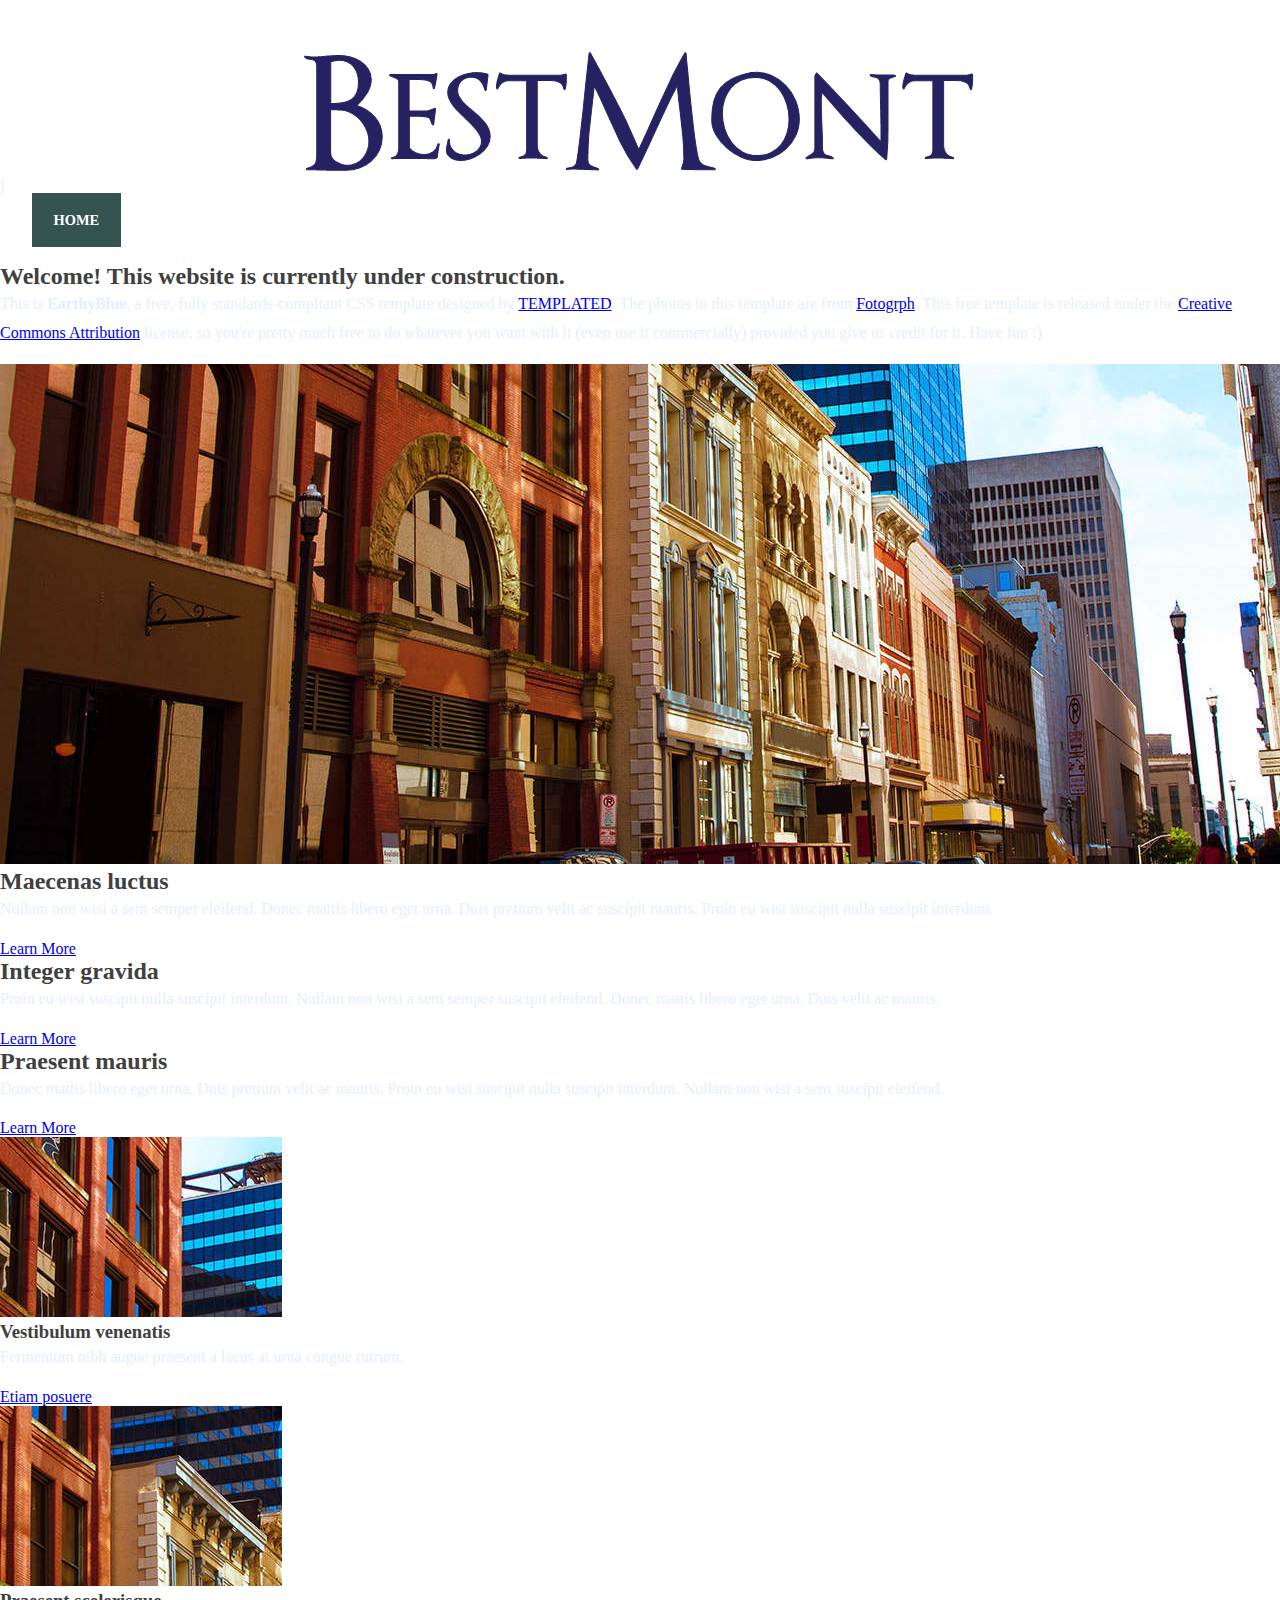
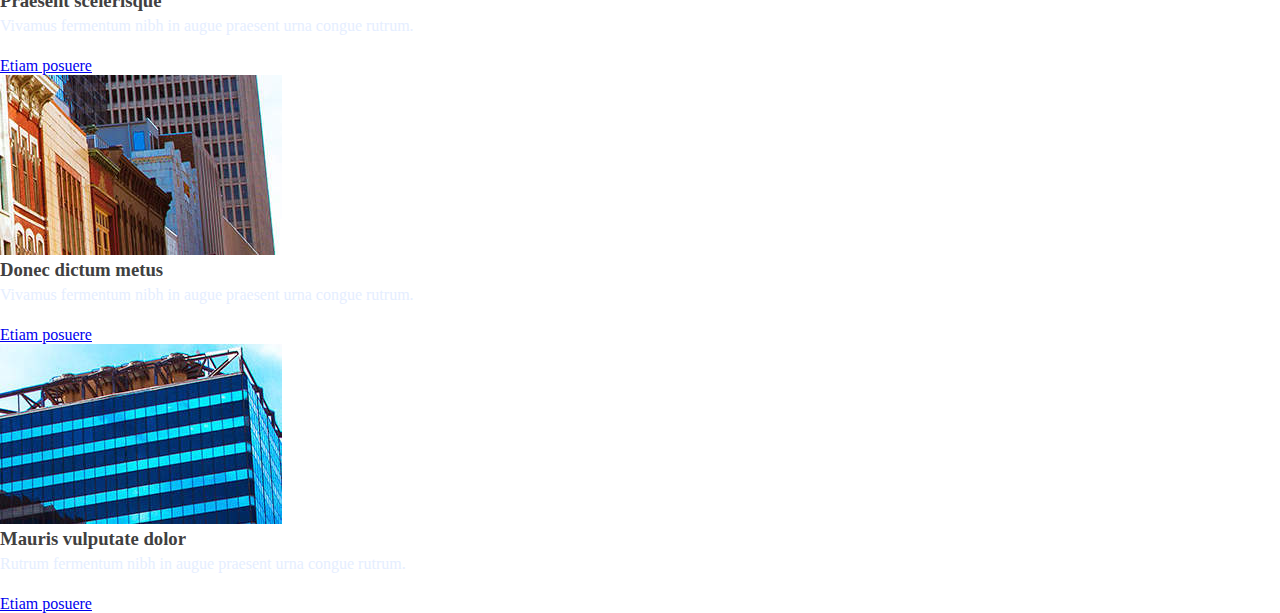
<file: html/index.html>
<!DOCTYPE html PUBLIC "-//W3C//DTD XHTML 1.0 Strict//EN" "http://www.w3.org/TR/xhtml1/DTD/xhtml1-strict.dtd">

<html xmlns="http://www.w3.org/1999/xhtml">
<head>
<meta http-equiv="Content-Type" content="text/html; charset=utf-8" />
<title>Bestmont Home</title>
<meta name="keywords" content="" />
<meta name="description" content="" />
<link href="http://fonts.googleapis.com/css?family=Source+Sans+Pro:200,300,400,600,700,900|Quicksand:400,700|Questrial" rel="stylesheet" />
<link href="default.css" rel="stylesheet" type="text/css" media="all" />
<link href="fonts.css" rel="stylesheet" type="text/css" media="all" />

<!--[if IE 6]><link href="default_ie6.css" rel="stylesheet" type="text/css" /><![endif]-->

</head>
<body>

<img class="top-banner" src="images/logo.png" alt="">
<div id="header-wrapper">j
	<div id="header" class="container">
		<div id="logo">
			<div id="menu">
				<ul>
					<li class="active"><a href="index.html" accesskey="1" title="">Home</a></li>
					<li><a href="services.html" accesskey="2" title="">Services</a></li>
					<li><a href="customs_agency.html" accesskey="3" title="">Customs agency</a></li>
					<li><a href="customers.html" accesskey="4" title="">Customers</a></li>
					<li><a href="contact_us.php" accesskey="5" title="">Contact Us</a></li>
				</ul>
			</div>
		</div>
	</div>
</div>
<div id="page-wrapper">
	<div id="welcome" class="container">
		<div class="title">
			<h2>Welcome! This website is currently under construction.</h2>
		</div>
		<p>This is <strong>EarthyBlue</strong>, a free, fully standards-compliant CSS template designed by <a href="http://templated.co" rel="nofollow">TEMPLATED</a>. The photos in this template are from <a href="http://fotogrph.com/"> Fotogrph</a>. This free template is released under the <a href="http://templated.co/license">Creative Commons Attribution</a> license, so you're pretty much free to do whatever you want with it (even use it commercially) provided you give us credit for it. Have fun :) </p>
		<img src="images/banner.jpg" class="image image-full" alt="" />
	</div>
</div>
<div class="wrapper">
	<div id="three-column" class="container">
		<div><span class="arrow-down"></span></div>
		<div id="tbox1">
			<div class="title">
				<h2>Maecenas luctus</h2>
			</div>
			<p>Nullam non wisi a sem semper eleifend. Donec mattis libero eget urna. Duis pretium velit ac suscipit mauris. Proin eu wisi suscipit nulla suscipit interdum.</p>
			<a href="#" class="button">Learn More</a> </div>
		<div id="tbox2">
			<div class="title">
				<h2>Integer gravida</h2>
			</div>
			<p>Proin eu wisi suscipit nulla suscipit interdum. Nullam non wisi a sem semper suscipit eleifend. Donec mattis libero eget urna. Duis  velit ac mauris.</p>
			<a href="#" class="button">Learn More</a> </div>
		<div id="tbox3">
			<div class="title">
				<h2>Praesent mauris</h2>
			</div>
			<p>Donec mattis libero eget urna. Duis pretium velit ac mauris. Proin eu wisi suscipit nulla suscipit interdum. Nullam non wisi a sem suscipit  eleifend.</p>
			<a href="#" class="button">Learn More</a> </div>
	</div>
	<div id="portfolio" class="container">
		<div class="column1">
			<div class="box"> <a href="#"><img src="images/scr01.jpg" alt="" class="image image-full" /></a>
				<h3>Vestibulum venenatis</h3>
				<p>Fermentum nibh augue praesent a lacus at urna congue rutrum.</p>
				<a href="#" class="button button-small">Etiam posuere</a> </div>
		</div>
		<div class="column2">
			<div class="box"> <a href="#"><img src="images/scr02.jpg" alt="" class="image image-full" /></a>
				<h3>Praesent scelerisque</h3>
				<p>Vivamus fermentum nibh in augue praesent urna congue rutrum.</p>
				<a href="#" class="button button-small">Etiam posuere</a> </div>
		</div>
		<div class="column3">
			<div class="box"> <a href="#"><img src="images/scr03.jpg" alt="" class="image image-full" /></a>
				<h3>Donec dictum metus</h3>
				<p>Vivamus fermentum nibh in augue praesent urna congue rutrum.</p>
				<a href="#" class="button button-small">Etiam posuere</a> </div>
		</div>
		<div class="column4">
			<div class="box"> <a href="#"><img src="images/scr04.jpg" alt="" class="image image-full" /></a>
				<h3>Mauris vulputate dolor</h3>
				<p>Rutrum fermentum nibh in augue praesent urna congue rutrum.</p>
				<a href="#" class="button button-small">Etiam posuere</a> </div>
		</div>
	</div>
</div>

</body>
</html>
</file>
<file: html/default.css>
html, body
{
    height: 100%;
}

h1, h2, h3
{
    margin: 0;
    padding: 0;
    color: #404040;
}

p
{
    margin-top: 0;
    line-height: 180%;
}

ol, ul
{
    margin-top: 0;
    padding: 0;
    list-style: none;
}

body
{
    margin: 0px;
    padding: 0px;
    background: #FFFFFF;
    font-family: "Times New Roman", Georgia, Serif;
    font-size: 12pt;
    color: #E5EEFF;
}

/*********************************************************************************/
/* Menu                                                                          */
/*********************************************************************************/

#menu
{
}

#menu ul
{
    display: inline-block;
    padding: 0em 2em;
    text-align: center;
}

#menu li
{
    display: inline-block;
}

#menu li a, #menu li span
{
    display: inline-block;
    padding: 1.3em 1.5em;
    text-decoration: none;
    font-size: 0.90em;
    font-weight: 600;
    text-transform: uppercase;
    outline: 0;
    color: #FFF;
}

#menu li:hover a, #menu li.active a, #menu li.active span
{
    background: #36544F;
}

#menu .current_page_item a
{
    color: #FFF;
}

/*********************************************************************************/
/* Image Style                                                                   */
/*********************************************************************************/

img.top-banner
{
    display: block;
    margin-left: auto;
    margin-right: auto;
    margin-top: 50px;
}
</file>
<file: html/fonts.css>
@charset 'UTF-8';

@font-face
{
	font-family: 'FontAwesome';
	src: url('fonts/fontawesome-webfont.eot?v=3.0.1');
	src: url('fonts/fontawesome-webfont.eot?#iefix&v=3.0.1') format('embedded-opentype'),
	     url('fonts/fontawesome-webfont.woff?v=3.0.1') format('woff'),
	     url('fonts/fontawesome-webfont.ttf?v=3.0.1') format('truetype'),
	     url('fonts/fontawesome-webfont.svg#FontAwesome') format('svg');
	font-weight: normal;
	font-style: normal;
}

@font-face
{
	font-family: 'Font-Awesome-Social';
	src: url('fonts/fontawesome-social-webfont.eot');
	src: url('fonts/fontawesome-social-webfont.eot?#iefix') format('embedded-opentype'),
	     url('fonts/fontawesome-social-webfont.woff') format('woff'),
		 url('fonts/fontawesome-social-webfont.ttf') format('truetype'),
		 url('fonts/fontawesome-social-webfont.svg#Font-Awesome-More') format('svg');
	font-weight: normal;
	font-style: normal;
}

/*********************************************************************************/
/* Icons                                                                         */
/*********************************************************************************/

	/*
		Powered by:
		
		Font Awesome (http://fortawesome.github.com/Font-Awesome/)
		Font Awesome More (http://gregoryloucas.github.com/Font-Awesome-More/)
	*/

	.icon
	{
		text-decoration: none;
	}

		.icon:before
		{
			font-size: 1.25em;
			text-decoration: none;
			font-family: FontAwesome;
			font-weight: normal;
			font-style: normal;
			-webkit-text-rendering: optimizeLegibility;
			-moz-text-rendering: optimizeLegibility;
			-ms-text-rendering: optimizeLegibility;
			-o-text-rendering: optimizeLegibility;
			text-rendering: optimizeLegibility;
			-webkit-font-smoothing: antialiased;
			-moz-font-smoothing: antialiased;
			-ms-font-smoothing: antialiased;
			-o-font-smoothing: antialiased;
			font-smoothing: antialiased;
			-webkit-font-feature-settings: "liga" 1, "dlig" 1;
			-moz-font-feature-settings: "liga=1, dlig=1";
			-ms-font-feature-settings: "liga" 1, "dlig" 1;
			-o-font-feature-settings: "liga" 1, "dlig" 1;
			font-feature-settings: "liga" 1, "dlig" 1;
		}

		.icon-glass:before                { content: "\f000"; }
		.icon-music:before                { content: "\f001"; }
		.icon-search:before               { content: "\f002"; }
		.icon-envelope:before             { content: "\f003"; }
		.icon-heart:before                { content: "\f004"; }
		.icon-star:before                 { content: "\f005"; }
		.icon-star-empty:before           { content: "\f006"; }
		.icon-user:before                 { content: "\f007"; }
		.icon-film:before                 { content: "\f008"; }
		.icon-th-large:before             { content: "\f009"; }
		.icon-th:before                   { content: "\f00a"; }
		.icon-th-list:before              { content: "\f00b"; }
		.icon-ok:before                   { content: "\f00c"; }
		.icon-remove:before               { content: "\f00d"; }
		.icon-zoom-in:before              { content: "\f00e"; }

		.icon-zoom-out:before             { content: "\f010"; }
		.icon-off:before                  { content: "\f011"; }
		.icon-signal:before               { content: "\f012"; }
		.icon-cog:before                  { content: "\f013"; }
		.icon-trash:before                { content: "\f014"; }
		.icon-home:before                 { content: "\f015"; }
		.icon-file:before                 { content: "\f016"; }
		.icon-time:before                 { content: "\f017"; }
		.icon-road:before                 { content: "\f018"; }
		.icon-download-alt:before         { content: "\f019"; }
		.icon-download:before             { content: "\f01a"; }
		.icon-upload:before               { content: "\f01b"; }
		.icon-inbox:before                { content: "\f01c"; }
		.icon-play-circle:before          { content: "\f01d"; }
		.icon-repeat:before               { content: "\f01e"; }

		/* \f020 doesn't work in Safari. all shifted one down */
		.icon-refresh:before              { content: "\f021"; }
		.icon-list-alt:before             { content: "\f022"; }
		.icon-lock:before                 { content: "\f023"; }
		.icon-flag:before                 { content: "\f024"; }
		.icon-headphones:before           { content: "\f025"; }
		.icon-volume-off:before           { content: "\f026"; }
		.icon-volume-down:before          { content: "\f027"; }
		.icon-volume-up:before            { content: "\f028"; }
		.icon-qrcode:before               { content: "\f029"; }
		.icon-barcode:before              { content: "\f02a"; }
		.icon-tag:before                  { content: "\f02b"; }
		.icon-tags:before                 { content: "\f02c"; }
		.icon-book:before                 { content: "\f02d"; }
		.icon-bookmark:before             { content: "\f02e"; }
		.icon-print:before                { content: "\f02f"; }

		.icon-camera:before               { content: "\f030"; }
		.icon-font:before                 { content: "\f031"; }
		.icon-bold:before                 { content: "\f032"; }
		.icon-italic:before               { content: "\f033"; }
		.icon-text-height:before          { content: "\f034"; }
		.icon-text-width:before           { content: "\f035"; }
		.icon-align-left:before           { content: "\f036"; }
		.icon-align-center:before         { content: "\f037"; }
		.icon-align-right:before          { content: "\f038"; }
		.icon-align-justify:before        { content: "\f039"; }
		.icon-list:before                 { content: "\f03a"; }
		.icon-indent-left:before          { content: "\f03b"; }
		.icon-indent-right:before         { content: "\f03c"; }
		.icon-facetime-video:before       { content: "\f03d"; }
		.icon-picture:before              { content: "\f03e"; }

		.icon-pencil:before               { content: "\f040"; }
		.icon-map-marker:before           { content: "\f041"; }
		.icon-adjust:before               { content: "\f042"; }
		.icon-tint:before                 { content: "\f043"; }
		.icon-edit:before                 { content: "\f044"; }
		.icon-share:before                { content: "\f045"; }
		.icon-check:before                { content: "\f046"; }
		.icon-move:before                 { content: "\f047"; }
		.icon-step-backward:before        { content: "\f048"; }
		.icon-fast-backward:before        { content: "\f049"; }
		.icon-backward:before             { content: "\f04a"; }
		.icon-play:before                 { content: "\f04b"; }
		.icon-pause:before                { content: "\f04c"; }
		.icon-stop:before                 { content: "\f04d"; }
		.icon-forward:before              { content: "\f04e"; }

		.icon-fast-forward:before         { content: "\f050"; }
		.icon-step-forward:before         { content: "\f051"; }
		.icon-eject:before                { content: "\f052"; }
		.icon-chevron-left:before         { content: "\f053"; }
		.icon-chevron-right:before        { content: "\f054"; }
		.icon-plus-sign:before            { content: "\f055"; }
		.icon-minus-sign:before           { content: "\f056"; }
		.icon-remove-sign:before          { content: "\f057"; }
		.icon-ok-sign:before              { content: "\f058"; }
		.icon-question-sign:before        { content: "\f059"; }
		.icon-info-sign:before            { content: "\f05a"; }
		.icon-screenshot:before           { content: "\f05b"; }
		.icon-remove-circle:before        { content: "\f05c"; }
		.icon-ok-circle:before            { content: "\f05d"; }
		.icon-ban-circle:before           { content: "\f05e"; }

		.icon-arrow-left:before           { content: "\f060"; }
		.icon-arrow-right:before          { content: "\f061"; }
		.icon-arrow-up:before             { content: "\f062"; }
		.icon-arrow-down:before           { content: "\f063"; }
		.icon-share-alt:before            { content: "\f064"; }
		.icon-resize-full:before          { content: "\f065"; }
		.icon-resize-small:before         { content: "\f066"; }
		.icon-plus:before                 { content: "\f067"; }
		.icon-minus:before                { content: "\f068"; }
		.icon-asterisk:before             { content: "\f069"; }
		.icon-exclamation-sign:before     { content: "\f06a"; }
		.icon-gift:before                 { content: "\f06b"; }
		.icon-leaf:before                 { content: "\f06c"; }
		.icon-fire:before                 { content: "\f06d"; }
		.icon-eye-open:before             { content: "\f06e"; }

		.icon-eye-close:before            { content: "\f070"; }
		.icon-warning-sign:before         { content: "\f071"; }
		.icon-plane:before                { content: "\f072"; }
		.icon-calendar:before             { content: "\f073"; }
		.icon-random:before               { content: "\f074"; }
		.icon-comment:before              { content: "\f075"; }
		.icon-magnet:before               { content: "\f076"; }
		.icon-chevron-up:before           { content: "\f077"; }
		.icon-chevron-down:before         { content: "\f078"; }
		.icon-retweet:before              { content: "\f079"; }
		.icon-shopping-cart:before        { content: "\f07a"; }
		.icon-folder-close:before         { content: "\f07b"; }
		.icon-folder-open:before          { content: "\f07c"; }
		.icon-resize-vertical:before      { content: "\f07d"; }
		.icon-resize-horizontal:before    { content: "\f07e"; }

		.icon-bar-chart:before            { content: "\f080"; }
		.icon-twitter-sign:before         { content: "\f081"; }
		.icon-facebook-sign:before        { content: "\f082"; }
		.icon-camera-retro:before         { content: "\f083"; }
		.icon-key:before                  { content: "\f084"; }
		.icon-cogs:before                 { content: "\f085"; }
		.icon-comments:before             { content: "\f086"; }
		.icon-thumbs-up:before            { content: "\f087"; }
		.icon-thumbs-down:before          { content: "\f088"; }
		.icon-star-half:before            { content: "\f089"; }
		.icon-heart-empty:before          { content: "\f08a"; }
		.icon-signout:before              { content: "\f08b"; }
		.icon-linkedin-sign:before        { content: "\f08c"; }
		.icon-pushpin:before              { content: "\f08d"; }
		.icon-external-link:before        { content: "\f08e"; }

		.icon-signin:before               { content: "\f090"; }
		.icon-trophy:before               { content: "\f091"; }
		.icon-github-sign:before          { content: "\f092"; }
		.icon-upload-alt:before           { content: "\f093"; }
		.icon-lemon:before                { content: "\f094"; }
		.icon-phone:before                { content: "\f095"; }
		.icon-check-empty:before          { content: "\f096"; }
		.icon-bookmark-empty:before       { content: "\f097"; }
		.icon-phone-sign:before           { content: "\f098"; }
		.icon-twitter:before              { content: "\f099"; }
		.icon-facebook:before             { content: "\f09a"; }
		.icon-github:before               { content: "\f09b"; }
		.icon-unlock:before               { content: "\f09c"; }
		.icon-credit-card:before          { content: "\f09d"; }
		.icon-rss:before                  { content: "\f09e"; }

		.icon-hdd:before                  { content: "\f0a0"; }
		.icon-bullhorn:before             { content: "\f0a1"; }
		.icon-bell:before                 { content: "\f0a2"; }
		.icon-certificate:before          { content: "\f0a3"; }
		.icon-hand-right:before           { content: "\f0a4"; }
		.icon-hand-left:before            { content: "\f0a5"; }
		.icon-hand-up:before              { content: "\f0a6"; }
		.icon-hand-down:before            { content: "\f0a7"; }
		.icon-circle-arrow-left:before    { content: "\f0a8"; }
		.icon-circle-arrow-right:before   { content: "\f0a9"; }
		.icon-circle-arrow-up:before      { content: "\f0aa"; }
		.icon-circle-arrow-down:before    { content: "\f0ab"; }
		.icon-globe:before                { content: "\f0ac"; }
		.icon-wrench:before               { content: "\f0ad"; }
		.icon-tasks:before                { content: "\f0ae"; }

		.icon-filter:before               { content: "\f0b0"; }
		.icon-briefcase:before            { content: "\f0b1"; }
		.icon-fullscreen:before           { content: "\f0b2"; }

		.icon-group:before                { content: "\f0c0"; }
		.icon-link:before                 { content: "\f0c1"; }
		.icon-cloud:before                { content: "\f0c2"; }
		.icon-beaker:before               { content: "\f0c3"; }
		.icon-cut:before                  { content: "\f0c4"; }
		.icon-copy:before                 { content: "\f0c5"; }
		.icon-paper-clip:before           { content: "\f0c6"; }
		.icon-save:before                 { content: "\f0c7"; }
		.icon-sign-blank:before           { content: "\f0c8"; }
		.icon-reorder:before              { content: "\f0c9"; }
		.icon-list-ul:before              { content: "\f0ca"; }
		.icon-list-ol:before              { content: "\f0cb"; }
		.icon-strikethrough:before        { content: "\f0cc"; }
		.icon-underline:before            { content: "\f0cd"; }
		.icon-table:before                { content: "\f0ce"; }

		.icon-magic:before                { content: "\f0d0"; }
		.icon-truck:before                { content: "\f0d1"; }
		.icon-pinterest:before            { content: "\f0d2"; }
		.icon-pinterest-sign:before       { content: "\f0d3"; }
		.icon-google-plus-sign:before     { content: "\f0d4"; }
		.icon-google-plus:before          { content: "\f0d5"; }
		.icon-money:before                { content: "\f0d6"; }
		.icon-caret-down:before           { content: "\f0d7"; }
		.icon-caret-up:before             { content: "\f0d8"; }
		.icon-caret-left:before           { content: "\f0d9"; }
		.icon-caret-right:before          { content: "\f0da"; }
		.icon-columns:before              { content: "\f0db"; }
		.icon-sort:before                 { content: "\f0dc"; }
		.icon-sort-down:before            { content: "\f0dd"; }
		.icon-sort-up:before              { content: "\f0de"; }

		.icon-envelope-alt:before         { content: "\f0e0"; }
		.icon-linkedin:before             { content: "\f0e1"; }
		.icon-undo:before                 { content: "\f0e2"; }
		.icon-legal:before                { content: "\f0e3"; }
		.icon-dashboard:before            { content: "\f0e4"; }
		.icon-comment-alt:before          { content: "\f0e5"; }
		.icon-comments-alt:before         { content: "\f0e6"; }
		.icon-bolt:before                 { content: "\f0e7"; }
		.icon-sitemap:before              { content: "\f0e8"; }
		.icon-umbrella:before             { content: "\f0e9"; }
		.icon-paste:before                { content: "\f0ea"; }
		.icon-lightbulb:before            { content: "\f0eb"; }
		.icon-exchange:before             { content: "\f0ec"; }
		.icon-cloud-download:before       { content: "\f0ed"; }
		.icon-cloud-upload:before         { content: "\f0ee"; }

		.icon-user-md:before              { content: "\f0f0"; }
		.icon-stethoscope:before          { content: "\f0f1"; }
		.icon-suitcase:before             { content: "\f0f2"; }
		.icon-bell-alt:before             { content: "\f0f3"; }
		.icon-coffee:before               { content: "\f0f4"; }
		.icon-food:before                 { content: "\f0f5"; }
		.icon-file-alt:before             { content: "\f0f6"; }
		.icon-building:before             { content: "\f0f7"; }
		.icon-hospital:before             { content: "\f0f8"; }
		.icon-ambulance:before            { content: "\f0f9"; }
		.icon-medkit:before               { content: "\f0fa"; }
		.icon-fighter-jet:before          { content: "\f0fb"; }
		.icon-beer:before                 { content: "\f0fc"; }
		.icon-h-sign:before               { content: "\f0fd"; }
		.icon-plus-sign-alt:before        { content: "\f0fe"; }

		.icon-double-angle-left:before    { content: "\f100"; }
		.icon-double-angle-right:before   { content: "\f101"; }
		.icon-double-angle-up:before      { content: "\f102"; }
		.icon-double-angle-down:before    { content: "\f103"; }
		.icon-angle-left:before           { content: "\f104"; }
		.icon-angle-right:before          { content: "\f105"; }
		.icon-angle-up:before             { content: "\f106"; }
		.icon-angle-down:before           { content: "\f107"; }
		.icon-desktop:before              { content: "\f108"; }
		.icon-laptop:before               { content: "\f109"; }
		.icon-tablet:before               { content: "\f10a"; }
		.icon-mobile-phone:before         { content: "\f10b"; }
		.icon-circle-blank:before         { content: "\f10c"; }
		.icon-quote-left:before           { content: "\f10d"; }
		.icon-quote-right:before          { content: "\f10e"; }

		.icon-spinner:before              { content: "\f110"; }
		.icon-circle:before               { content: "\f111"; }
		.icon-reply:before                { content: "\f112"; }
		.icon-github-alt:before           { content: "\f113"; }
		.icon-folder-close-alt:before     { content: "\f114"; }
		.icon-folder-open-alt:before      { content: "\f115"; }

		.icon-blogger-sign:before,.icon-blogger:before,.icon-delicious:before,.icon-dribbble-sign:before,.icon-dribbble:before,.icon-dropbox:before,.icon-drupal:before,.icon-evernote-sign:before,.icon-evernote:before,.icon-flickr-sign:before,.icon-flickr:before,.icon-forrst-sign:before,.icon-forrst:before,.icon-foursquare-sign:before,.icon-foursquare:before,.icon-git-fork:before,.icon-hacker-news:before,.icon-instagram:before,.icon-lastfm-sign:before,.icon-lastfm:before,.icon-paypal:before,.icon-picasa-sign:before,.icon-picasa:before,.icon-reddit:before,.icon-share-this-sign:before,.icon-share-this:before,.icon-skype:before,.icon-soundcloud:before,.icon-spotify:before,.icon-stack-overflow:before,.icon-tumblr-sign:before,.icon-tumblr:before,.icon-vimeo-sign:before,.icon-vimeo:before,.icon-wordpress-sign:before,.icon-wordpress:before,.icon-yelp-sign:before,.icon-yelp:before,.icon-youtube-sign:before,.icon-youtube:before              {font-family:'Font-Awesome-Social'; }

		.icon-dropbox:before              { content: "\f300"; }
		.icon-drupal:before               { content: "\f301"; }
		.icon-git-fork:before             { content: "\f302"; }
		.icon-instagram:before            { content: "\f303"; }
		.icon-share-this-sign:before      { content: "\f304"; }
		.icon-share-this:before           { content: "\f305"; }
		.icon-foursquare-sign:before      { content: "\f306"; }
		.icon-foursquare:before           { content: "\f307"; }
		.icon-hacker-news:before          { content: "\f308"; }
		.icon-skype:before                { content: "\f309"; }
		.icon-spotify:before              { content: "\f30a"; }
		.icon-soundcloud:before           { content: "\f30b"; }
		.icon-paypal:before               { content: "\f30c"; }
		.icon-youtube-sign:before         { content: "\f30d"; }
		.icon-youtube:before              { content: "\f30e"; }
		.icon-reddit:before               { content: "\f30f"; }
		.icon-blogger-sign:before         { content: "\f310"; }
		.icon-blogger:before              { content: "\f311"; }
		.icon-dribbble-sign:before        { content: "\f312"; }
		.icon-dribbble:before             { content: "\f313"; }
		.icon-evernote-sign:before        { content: "\f314"; }
		.icon-evernote:before             { content: "\f315"; }
		.icon-flickr-sign:before          { content: "\f316"; }
		.icon-flickr:before               { content: "\f317"; }
		.icon-forrst-sign:before          { content: "\f318"; }
		.icon-forrst:before               { content: "\f319"; }
		.icon-delicious:before            { content: "\f31a"; }
		.icon-lastfm-sign:before          { content: "\f31b"; }
		.icon-lastfm:before               { content: "\f31c"; }
		.icon-picasa-sign:before          { content: "\f31d"; }
		.icon-picasa:before               { content: "\f31e"; }
		.icon-stack-overflow:before       { content: "\f320"; }
		.icon-tumblr-sign:before          { content: "\f321"; }
		.icon-tumblr:before               { content: "\f322"; }
		.icon-vimeo-sign:before           { content: "\f323"; }
		.icon-vimeo:before                { content: "\f324"; }
		.icon-wordpress-sign:before       { content: "\f325"; }
		.icon-wordpress:before            { content: "\f326"; }
		.icon-yelp-sign:before            { content: "\f327"; }
		.icon-yelp:before                 { content: "\f328"; }
		.icon-cloud-upload:before		  { content: "\f0ee"; }
		.icon-cloud-download:before		  { content: "\f0ed"; }
</file>
